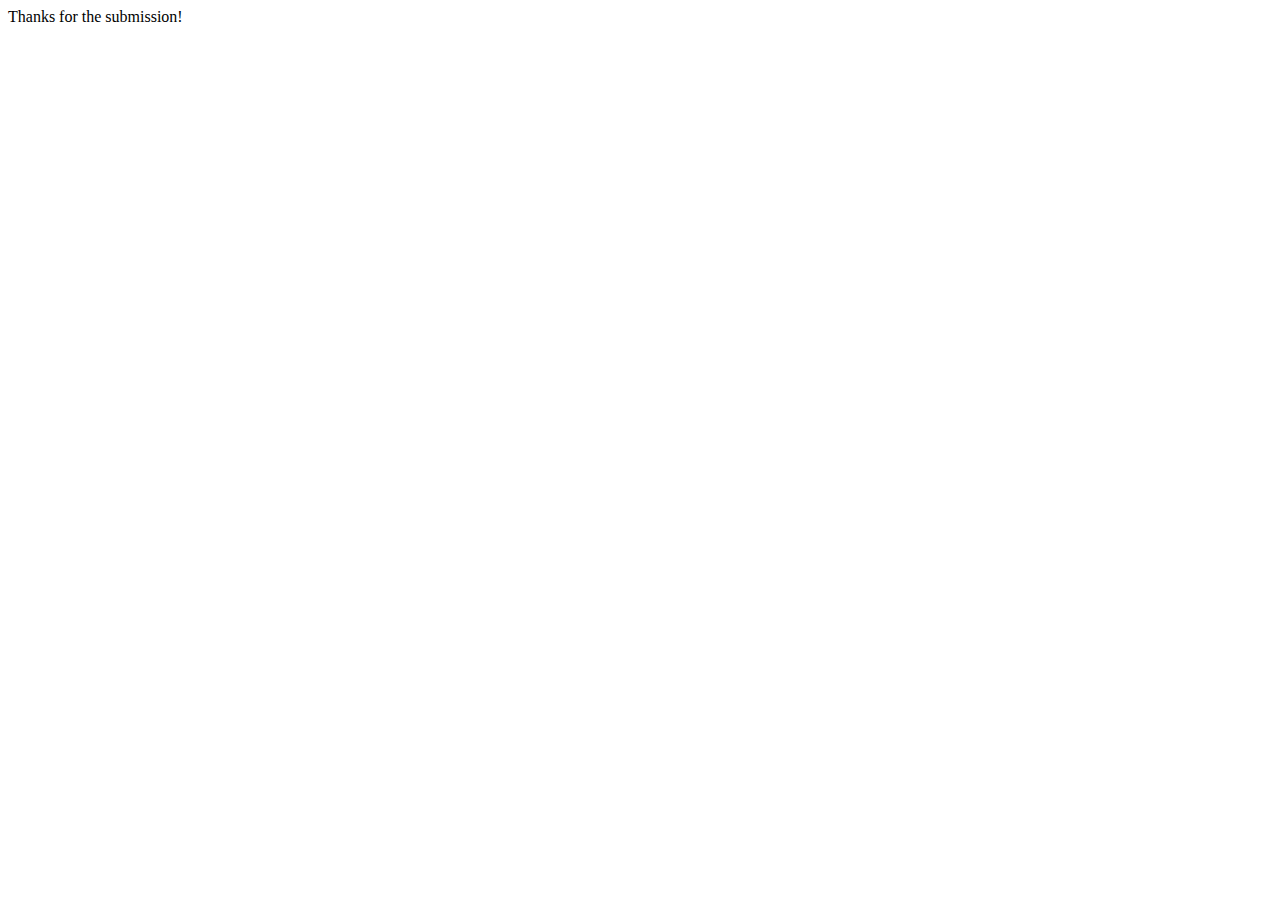
<file: Old/Old03032017/thank-you.html>
<!DOCTYPE HTML PUBLIC "-//W3C//DTD HTML 4.01 Transitional//EN" "http://www.w3.org/TR/html4/loose.dtd"> 
<html>
<head>
	<title>Thank you!</title>
<meta name="generator" content="TSW WebCoder">
</head>

<body>
Thanks for the submission!


</body>
</html>
</file>
